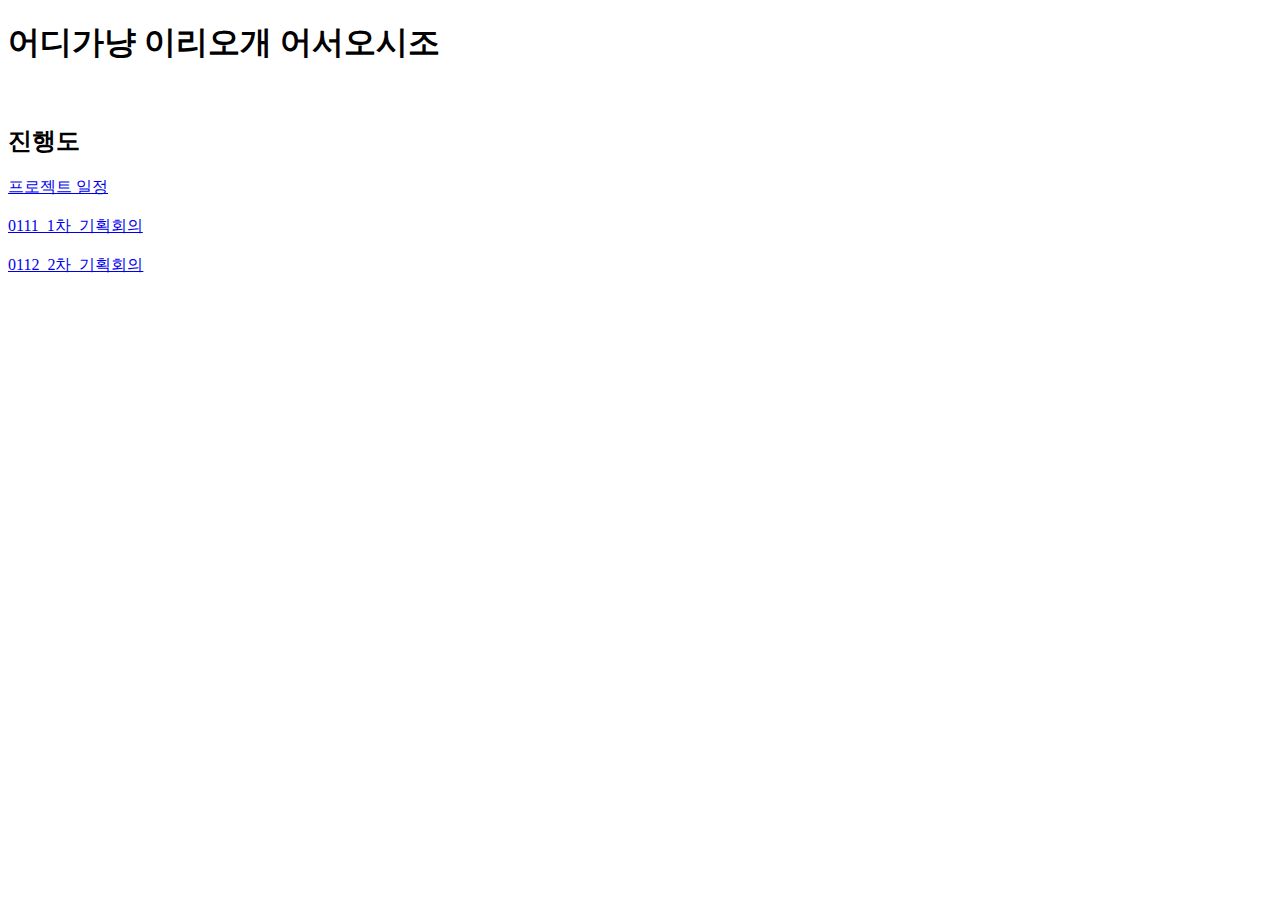
<file: index.html>
<!DOCTYPE html>
<html lang="en">
<head>
    <meta charset="UTF-8">
    <meta name="viewport" content="width=device-width, initial-scale=1.0">
    <meta http-equiv="X-UA-Compatible" content="ie=edge">
    <title>index</title>
</head>
<body>
    <h1>어디가냥 이리오개 어서오시조</h1>
    <br>
    <h2>진행도</h2>
    <a href="https://docs.google.com/spreadsheets/d/1V9TrOuboKDbcOC6Gt4xc2RPMfS3IU9iBVNj_788vu3s/edit#gid=1115838130">프로젝트 일정</a>
    <br><br>
    <a href="conference/0111_1plan.html" target="_blank">0111_1차_기획회의</a>
    <br>
    <br>
    <a href="conference/0112_2plan.html" target="_blank">0112_2차_기획회의</a>
</body>
</html>
</file>
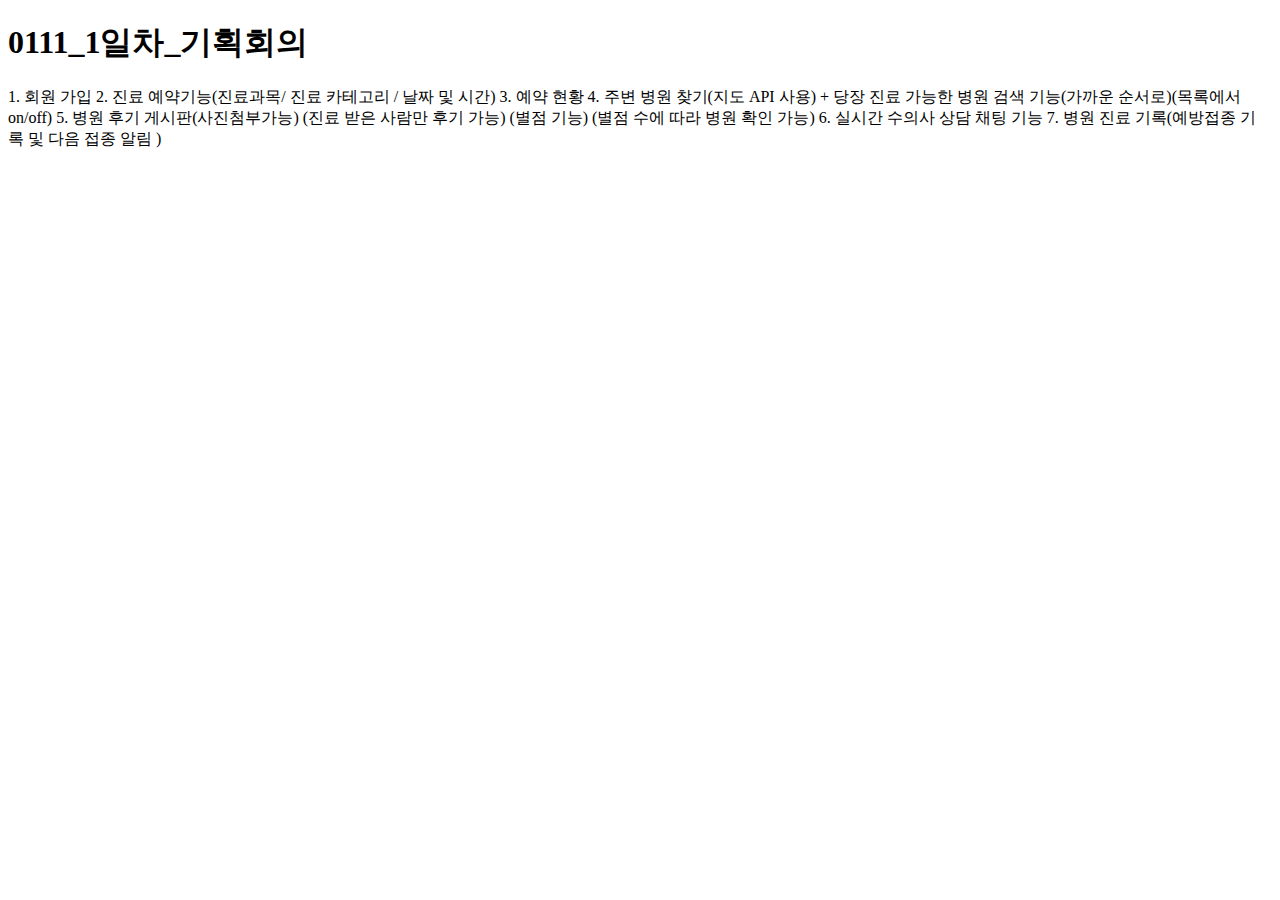
<file: 0111_1일차_기획회의.html>
<!DOCTYPE html>
<html lang="en">
<head>
    <meta charset="UTF-8">
    <meta name="viewport" content="width=device-width, initial-scale=1.0">
    <meta http-equiv="X-UA-Compatible" content="ie=edge">
    <title>0111_1일차_기획회의</title>
</head>
<body>
    <h1>0111_1일차_기획회의</h1>

    1. 회원 가입
2. 진료 예약기능(진료과목/ 진료 카테고리 / 날짜 및 시간) 
3. 예약 현황 
4. 주변 병원 찾기(지도 API 사용) + 당장 진료 가능한 병원 검색 기능(가까운 순서로)(목록에서 on/off) 
5. 병원 후기 게시판(사진첨부가능) (진료 받은 사람만 후기 가능) (별점 기능) (별점 수에 따라 병원 확인 가능) 
6. 실시간 수의사 상담 채팅 기능
7. 병원 진료 기록(예방접종 기록 및 다음 접종 알림 )
</body>
</html>
</file>
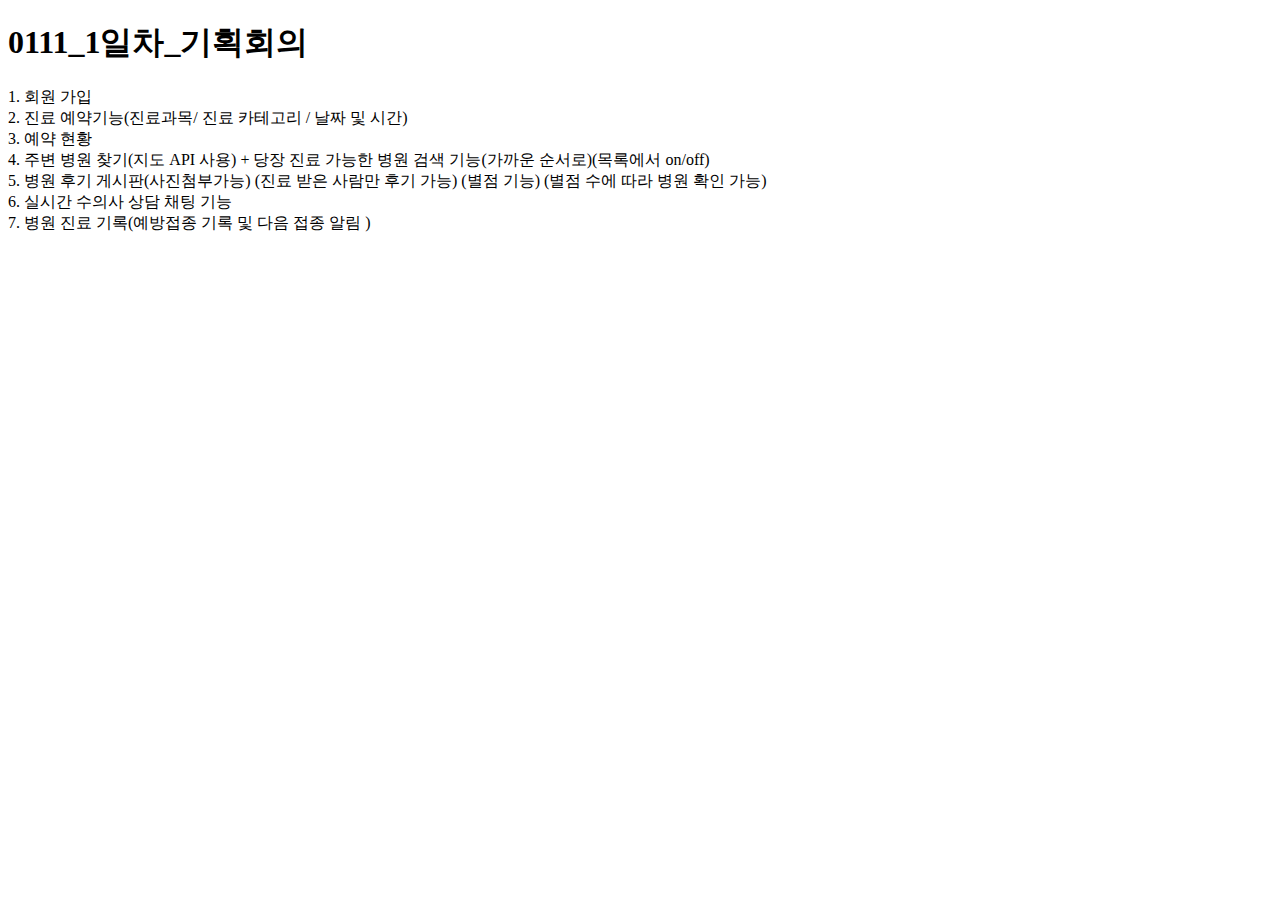
<file: conference/0111_1plan.html>
<!DOCTYPE html>
<html lang="en">
<head>
    <meta charset="UTF-8">
    <meta name="viewport" content="width=device-width, initial-scale=1.0">
    <meta http-equiv="X-UA-Compatible" content="ie=edge">
    <title>0111_1일차_기획회의</title>
</head>
<body>
    <h1>0111_1일차_기획회의</h1>

<div>
<li>1. 회원 가입</li>
<li>2. 진료 예약기능(진료과목/ 진료 카테고리 / 날짜 및 시간) </li>
<li>3. 예약 현황 </li>
<li>4. 주변 병원 찾기(지도 API 사용) + 당장 진료 가능한 병원 검색 기능(가까운 순서로)(목록에서 on/off) </li>
<li>5. 병원 후기 게시판(사진첨부가능) (진료 받은 사람만 후기 가능) (별점 기능) (별점 수에 따라 병원 확인 가능) </li>
<li>6. 실시간 수의사 상담 채팅 기능</li>
<li>7. 병원 진료 기록(예방접종 기록 및 다음 접종 알림 )</li>
</div>    
</body>
</html>
</file>
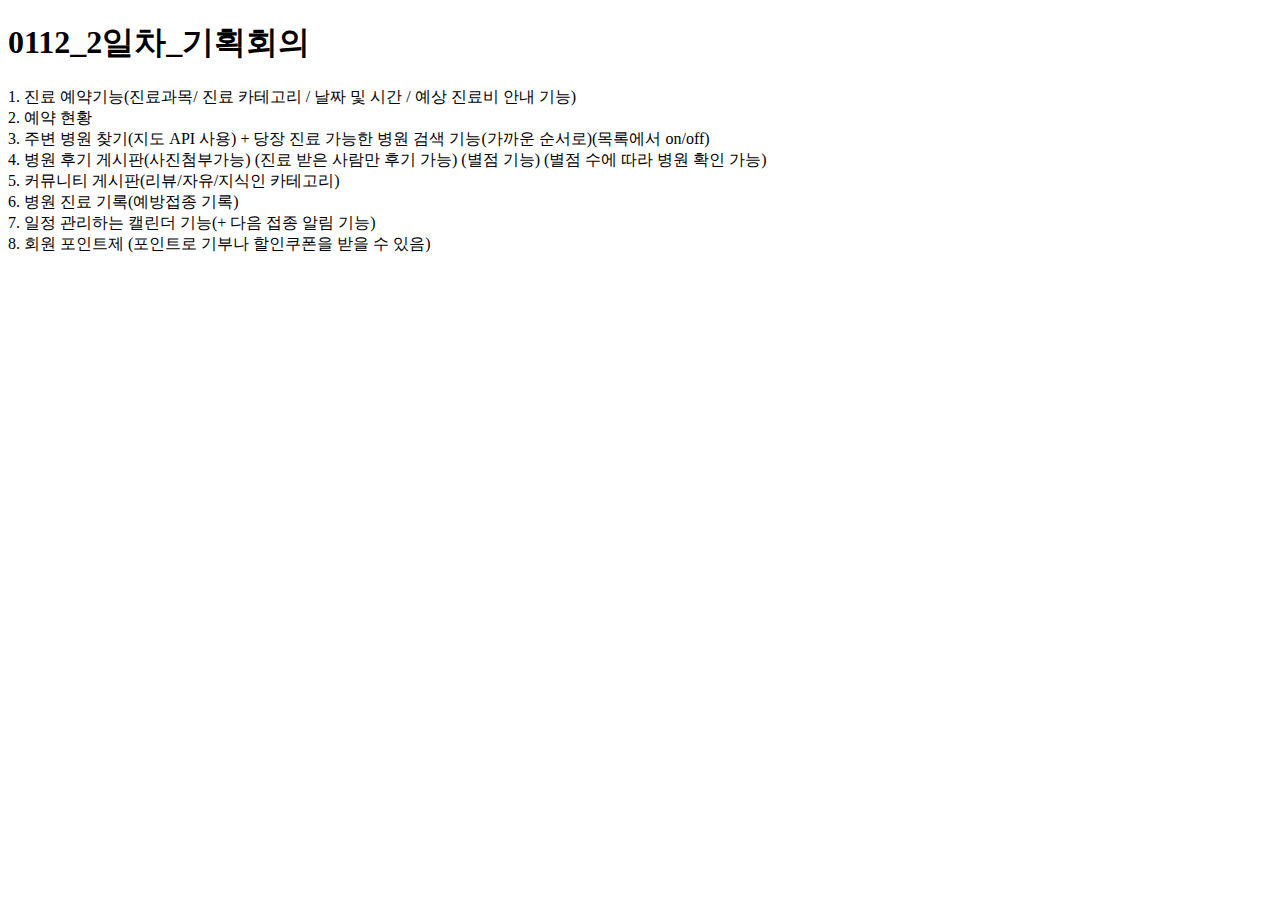
<file: conference/0112_2plan.html>
<!DOCTYPE html>
<html lang="en">
<head>
    <meta charset="UTF-8">
    <meta name="viewport" content="width=device-width, initial-scale=1.0">
    <meta http-equiv="X-UA-Compatible" content="ie=edge">
    <title>0112_2일차_기획회의</title>
</head>
<body>
    <h1>0112_2일차_기획회의</h1>
<div>
    <li>1. 진료 예약기능(진료과목/ 진료 카테고리 / 날짜 및 시간 / 예상 진료비 안내 기능) </li>
    <li>2. 예약 현황 </li>
    <li>3. 주변 병원 찾기(지도 API 사용) + 당장 진료 가능한 병원 검색 기능(가까운 순서로)(목록에서 on/off) </li>
    <li>4. 병원 후기 게시판(사진첨부가능) (진료 받은 사람만 후기 가능) (별점 기능) (별점 수에 따라 병원 확인 가능) </li>
    <li>5. 커뮤니티 게시판(리뷰/자유/지식인 카테고리)</li>
    <li>6. 병원 진료 기록(예방접종 기록) </li>
    <li>7. 일정 관리하는 캘린더 기능(+ 다음 접종 알림 기능)</li>
    <li>8. 회원 포인트제 (포인트로 기부나 할인쿠폰을 받을 수 있음)</li>
</div>    
</body>
</html>
</file>
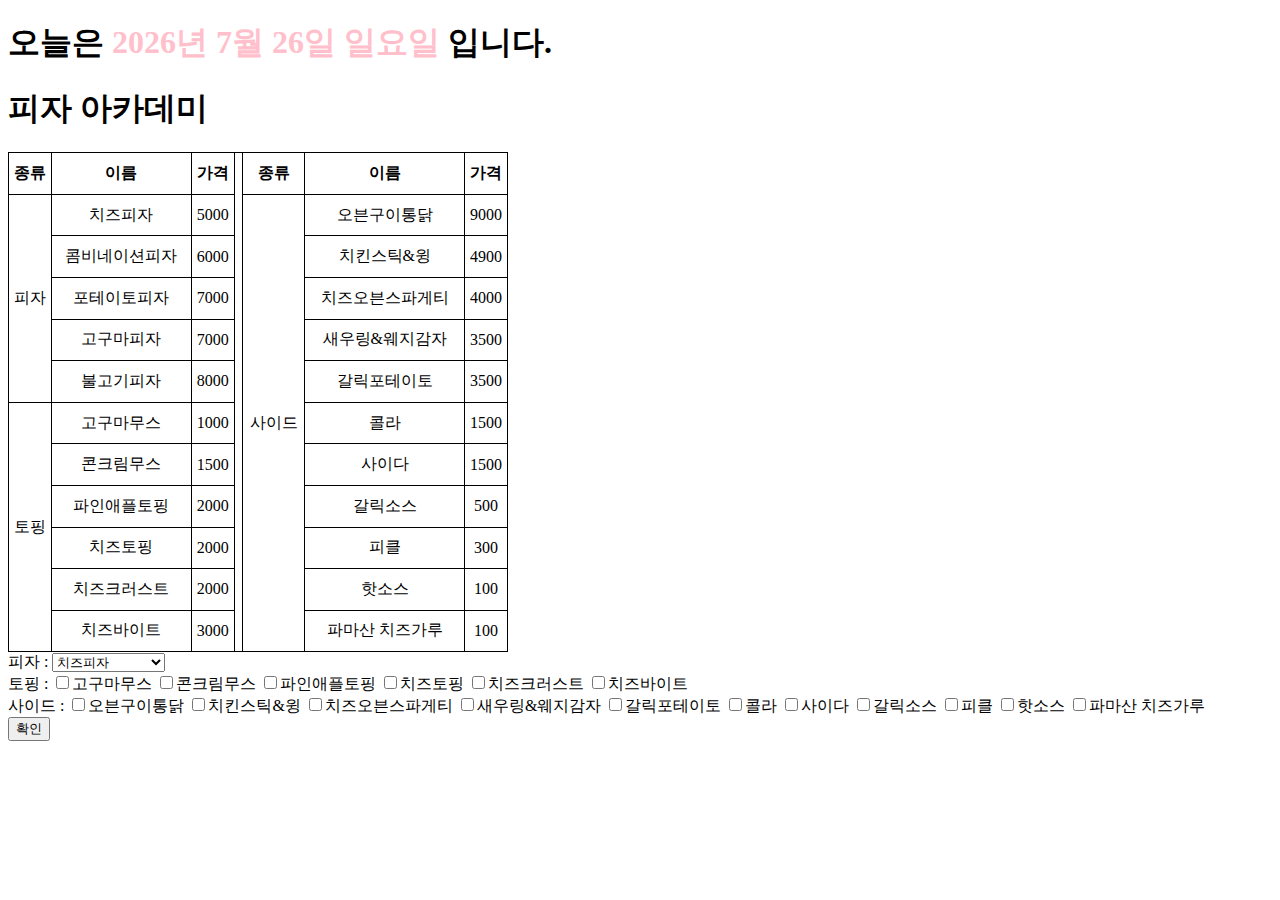
<file: 00_대호꺼/WebContent/WebContent/views/1-1Pizza/firstview.html>
<!DOCTYPE html>
<html>
<head>
<meta charset="UTF-8">
<title>Insert title here</title>
<script src="../../js/jquery-3.4.1.min.js"></script>
<style>
    #dateSlot{color: pink;}
    table{width: 500px; height: 500px;
            border: 1px solid black;
            border-collapse: collapse;
            text-align: center;}
    td, th{border: 1px solid black;}
</style>
</head>
<body>
    <h1>오늘은 <span id="dateSlot"></span> 입니다.</h1>
    <h1>피자 아카데미</h1>

    <table>
        <tr>
            <th>종류</th>
            <th>이름</th>
            <th>가격</th>
            <th rowspan="12">&nbsp;</th>
            <th>종류</th>
            <th>이름</th>
            <th>가격</th>
        </tr>
        <tr>
            <td rowspan="5">피자</td>
            <td>치즈피자</td>
            <td>5000</td>
            <td rowspan="11">사이드</td>
            <td>오븐구이통닭</td>
            <td>9000</td>
        </tr>
        <tr>
            <td>콤비네이션피자</td>
            <td>6000</td>
            <td>치킨스틱&윙</td>
            <td>4900</td>
        </tr>
        <tr>
            <td>포테이토피자</td>
            <td>7000</td>
            <td>치즈오븐스파게티</td>
            <td>4000</td>
        </tr>
        <tr>
            <td>고구마피자</td>
            <td>7000</td>
            <td>새우링&웨지감자</td>
            <td>3500</td>
        </tr>
        <tr>
            <td>불고기피자</td>
            <td>8000</td>
            <td>갈릭포테이토</td>
            <td>3500</td>
        </tr>
        <tr>
            <td rowspan="6">토핑</td>
            <td>고구마무스</td>
            <td>1000</td>
            <td>콜라</td>
            <td>1500</td>
        </tr>
        <tr>
            <td>콘크림무스</td>
            <td>1500</td>
            <td>사이다</td>
            <td>1500</td>
        </tr>
        <tr>
            <td>파인애플토핑</td>
            <td>2000</td>
            <td>갈릭소스</td>
            <td>500</td>
        </tr>
        <tr>
            <td>치즈토핑</td>
            <td>2000</td>
            <td>피클</td>
            <td>300</td>
        </tr>
        <tr>
            <td>치즈크러스트</td>
            <td>2000</td>
            <td>핫소스</td>
            <td>100</td>
        </tr>
        <tr>
            <td>치즈바이트</td>
            <td>3000</td>
            <td>파마산 치즈가루</td>
            <td>100</td>
        </tr>
    </table>

    <form action="/00_Assignment/orderCheck.go" method="GET">
        <label>피자 : </label>
        <select name="pizza">
            <option value="치즈피자,5000">치즈피자</option>
            <option value="콤비네이션피자,6000">콤비네이션피자</option>
            <option value="포테이토피자,7000">포테이토피자</option>
            <option value="고구마피자,7000">고구마피자</option>
            <option value="불고기피자,8000">불고기피자</option>
        </select>
        <br>
        <label>토핑 : </label>
        <input type="checkbox" name="topping" value="고구마무스,1000">고구마무스 
        <input type="checkbox" name="topping" value="콘크림무스,1500">콘크림무스 
        <input type="checkbox" name="topping" value="파인애플토핑,2000">파인애플토핑 
        <input type="checkbox" name="topping" value="치즈토핑,2000">치즈토핑 
        <input type="checkbox" name="topping" value="치즈크러스트,2000">치즈크러스트 
        <input type="checkbox" name="topping" value="치즈바이트,3000">치즈바이트
        <br>
        <label>사이드 : </label>
        <input type="checkbox" name="side" value="오븐구이통닭,9000">오븐구이통닭 
        <input type="checkbox" name="side" value="치킨스틱&윙,4900">치킨스틱&윙 
        <input type="checkbox" name="side" value="치즈오븐스파게티,4000">치즈오븐스파게티 
        <input type="checkbox" name="side" value="새우링&웨지감자,3500">새우링&웨지감자 
        <input type="checkbox" name="side" value="갈릭포테이토,3000">갈릭포테이토 
        <input type="checkbox" name="side" value="콜라,1500">콜라 
        <input type="checkbox" name="side" value="사이다,1500">사이다 
        <input type="checkbox" name="side" value="갈릭소스,500">갈릭소스 
        <input type="checkbox" name="side" value="피클,300">피클 
        <input type="checkbox" name="side" value="핫소스,100">핫소스 
        <input type="checkbox" name="side" value="파마산 치즈가루,100">파마산 치즈가루 
        <br>
        <button type="submit">확인</button>

    </form>

    <script>
        $(function(){
            var dt = new Date();

            var recentYear = dt.getFullYear();
            var recentMonth = dt.getMonth() + 1;
            var recentDay = dt.getDate();
            var recentday = dt.getDay();
            console.log(recentday);
            var week = ['일요일','월요일','화요일','수요일','목요일','금요일','토요일'];
            var today = recentYear+'년 '+recentMonth+'월 '+recentDay+'일 '+week[recentday];
            console.log(today);

            $('#dateSlot').html(today);
            
            console.log($('select>option:first').val());

            $('form').submit(function(){
            })
        });
    </script>
</body>
</html>
</file>
